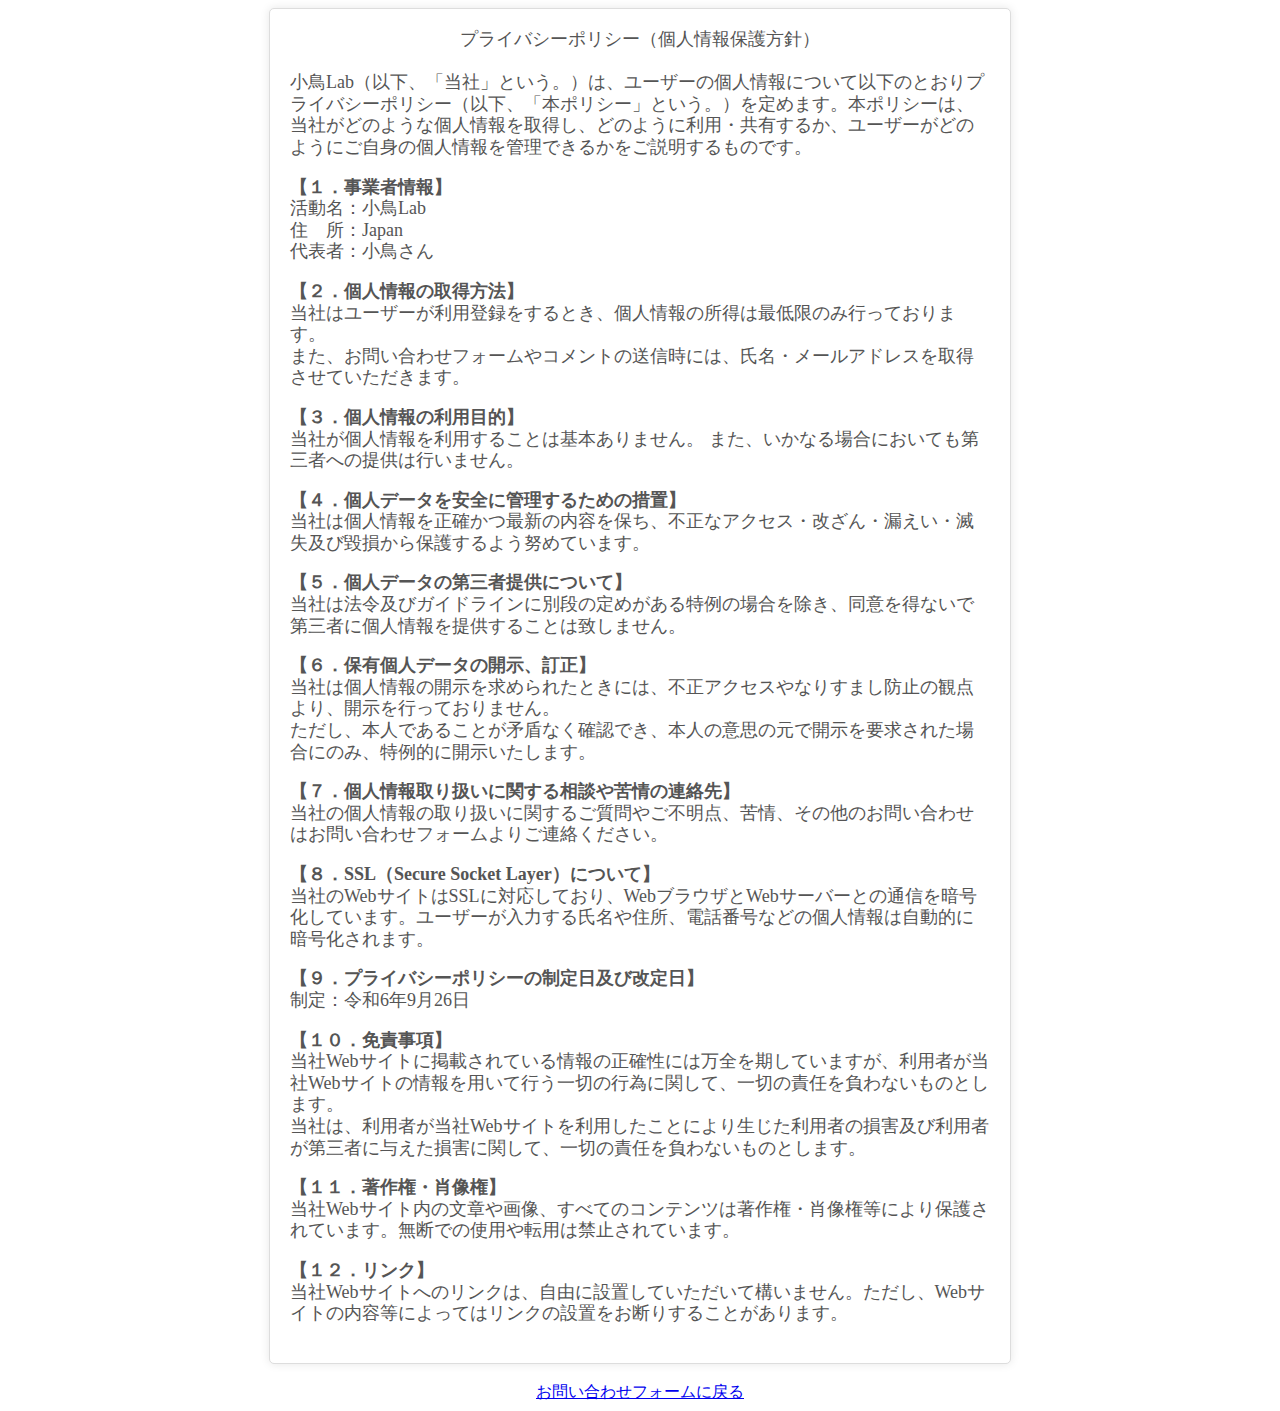
<file: forms/privacy_policy.html>
</html>
<!DOCTYPE HTML>
<html lang="ja">
<head>
    <meta charset="utf-8">
    <meta name="viewport" content="width=device-width, initial-scale=1, maximum-scale=1, user-scalable=no" />
    <meta name="format-detection" content="telephone=no">
    <title>プライバシーポリシー</title>
    <meta name="Description" content="" />
    <meta name="Keywords" content="" />
    <meta http-equiv="Content-Style-Type" content="text/css" />

    <style>
        .text {
            font-size: clamp(10px, 2.8vw, 20px);
        }

        #privacy {
            width: 95%;
            max-width: 700px;
            margin: 0 auto;
            color: #555;
            line-height: 120%;
            font-size: 90%;
            background-color: #ffffff;
            border: 1px solid #ddd;
            padding: 20px;
            border-radius: 5px;
            box-shadow: 0px 0px 10px rgba(0, 0, 0, 0.1);
        }
    </style>
</head>

<body>
    <div class="text">
        <div id="privacy">
            <center>プライバシーポリシー（個人情報保護方針）</center><br>
            小鳥Lab（以下、「当社」という。）は、ユーザーの個人情報について以下のとおりプライバシーポリシー（以下、「本ポリシー」という。）を定めます。本ポリシーは、当社がどのような個人情報を取得し、どのように利用・共有するか、ユーザーがどのようにご自身の個人情報を管理できるかをご説明するものです。<br>
            <p><strong>【１．事業者情報】</strong><br>
                        活動名：小鳥Lab<br> 住　所：Japan<br> 代表者：小鳥さん</p>

            <p><strong>【２．個人情報の取得方法】</strong><br>
                            当社はユーザーが利用登録をするとき、個人情報の所得は最低限のみ行っております。<br>
                            また、お問い合わせフォームやコメントの送信時には、氏名・メールアドレスを取得させていただきます。</p>
    
            <p><strong>【３．個人情報の利用目的】</strong><br>
                            当社が個人情報を利用することは基本ありません。
                            また、いかなる場合においても第三者への提供は行いません。</p>

            <p><strong>【４．個人データを安全に管理するための措置】</strong><br>
                            当社は個人情報を正確かつ最新の内容を保ち、不正なアクセス・改ざん・漏えい・滅失及び毀損から保護するよう努めています。

            <p><strong>【５．個人データの第三者提供について】</strong><br> 
                            当社は法令及びガイドラインに別段の定めがある特例の場合を除き、同意を得ないで第三者に個人情報を提供することは致しません。</p>

            <p><strong>【６．保有個人データの開示、訂正】</strong><br>
                            当社は個人情報の開示を求められたときには、不正アクセスやなりすまし防止の観点より、開示を行っておりません。<br>
                            ただし、本人であることが矛盾なく確認でき、本人の意思の元で開示を要求された場合にのみ、特例的に開示いたします。

            <p><strong>【７．個人情報取り扱いに関する相談や苦情の連絡先】</strong><br> 
                            当社の個人情報の取り扱いに関するご質問やご不明点、苦情、その他のお問い合わせはお問い合わせフォームよりご連絡ください。</p>

            <p><strong>【８．SSL（Secure Socket Layer）について】</strong><br>
                            当社のWebサイトはSSLに対応しており、WebブラウザとWebサーバーとの通信を暗号化しています。ユーザーが入力する氏名や住所、電話番号などの個人情報は自動的に暗号化されます。</p>

            <p><strong>【９．プライバシーポリシーの制定日及び改定日】</strong><br>
                                制定：令和6年9月26日</p>

            <p><strong>【１０．免責事項】</strong><br>
                            当社Webサイトに掲載されている情報の正確性には万全を期していますが、利用者が当社Webサイトの情報を用いて行う一切の行為に関して、一切の責任を負わないものとします。<br>
                            当社は、利用者が当社Webサイトを利用したことにより生じた利用者の損害及び利用者が第三者に与えた損害に関して、一切の責任を負わないものとします。</p>

            <p><strong>【１１．著作権・肖像権】</strong><br> 
                            当社Webサイト内の文章や画像、すべてのコンテンツは著作権・肖像権等により保護されています。無断での使用や転用は禁止されています。</p>

            <p><strong>【１２．リンク】</strong><br> 
                        当社Webサイトへのリンクは、自由に設置していただいて構いません。ただし、Webサイトの内容等によってはリンクの設置をお断りすることがあります。</p>
        </div>
    </div>
    <br>
    <center><a href="/index-04.html">お問い合わせフォームに戻る</a></center>
</body>
</html>
</file>
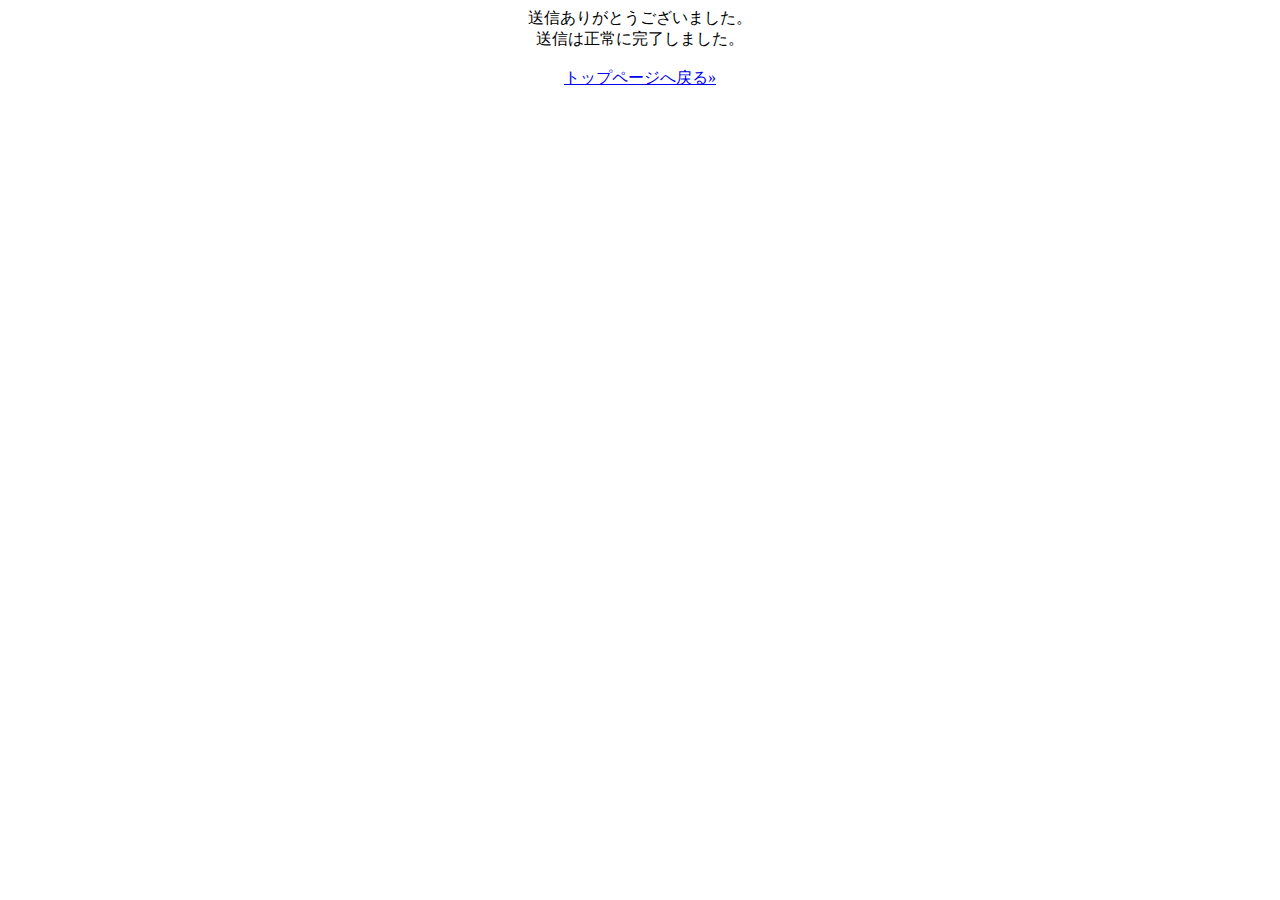
<file: forms/thanks.html>
<!DOCTYPE HTML>
<html lang="ja">
<head>
    <meta charset="utf-8">
    <meta name="viewport" content="width=device-width, initial-scale=1, maximum-scale=1, user-scalable=no" />
    <meta name="format-detection" content="telephone=no">
    <title>thanks</title>
    <meta name="Description" content="" />
    <meta name="Keywords" content="" />
    <meta http-equiv="Content-Style-Type" content="text/css" />

<body>
    <div align="center">
        送信ありがとうございました。<br>
        送信は正常に完了しました。<br><br>
        <a href="https://nats2023.co.jp/">トップページへ戻る»</a>
        </div>
</body>
</html>
</file>
